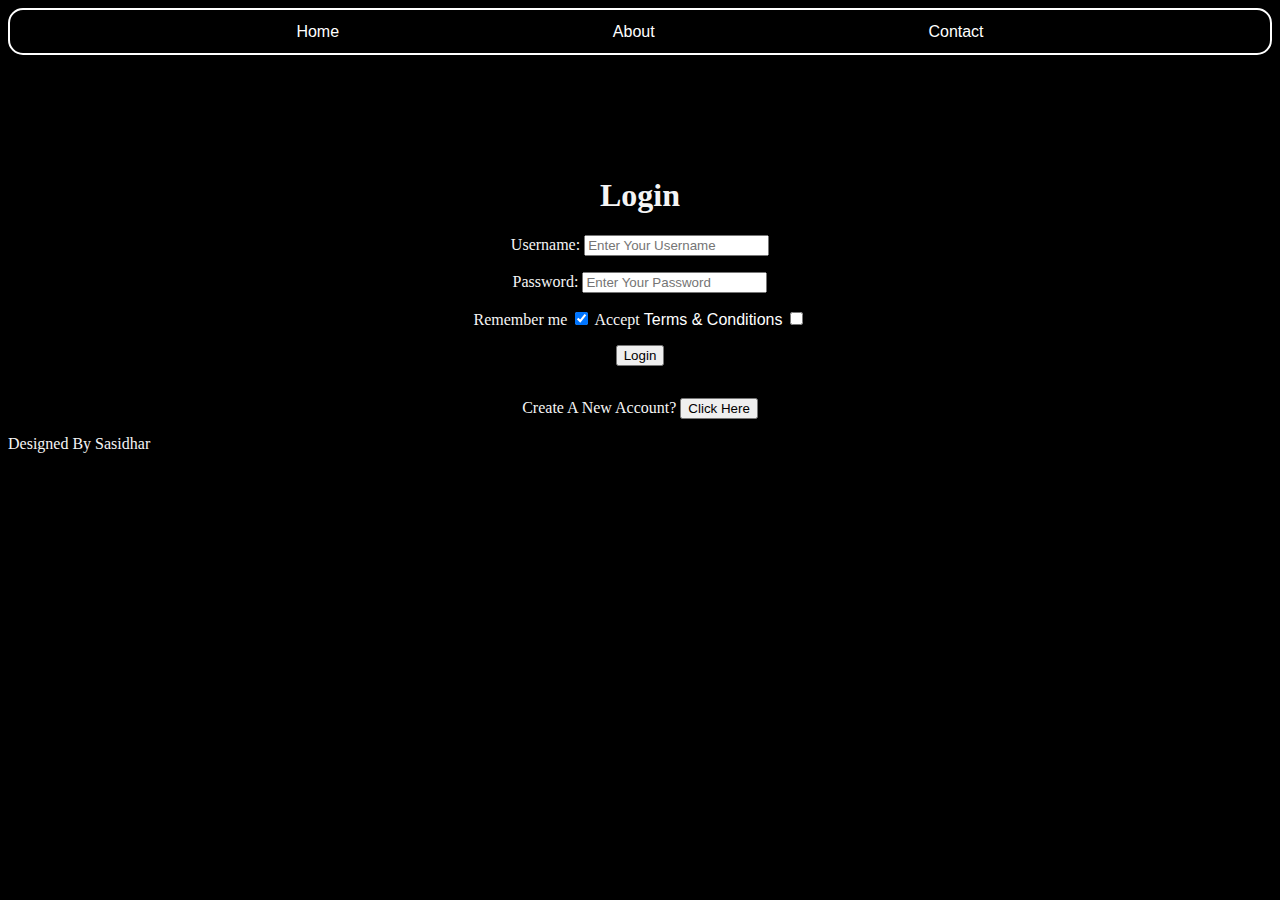
<file: index.html>
<!DOCTYPE html>
<html lang="en">
    <head>
        <meta name="viewport" content="width=device-width initial-scale=1.0 minimum-scale=1.0">
        <meta charset="UTF-8">
        <title>Day 5 Static Website</title>
        <link rel="stylesheet" href="style.css">
    </head>
    <body>
        <nav>
            <a href="index.html">Home</a>
            <a href="about.html">About</a>
            <a href="contact.html">Contact</a>
        </nav>
        <section id="Login">
            <form id="login">
            <h1>Login</h1>
            <p><label for="username">Username: </label><input type="text" id="username" placeholder="Enter Your Username" minlength="3" maxlength="16" required></p>
            <p><label for="password">Password: </label><input type="password" id="password" placeholder="Enter Your Password" minlength="8" maxlength="16" required></p></p>
            <p><label for="rememberMe">Remember me </label><input type="checkbox" id="rememberMe" checked> <label for="terms">Accept <a href="t&c.html">Terms & Conditions</a> </label><input type="checkbox" id="terms" required></p>
            <p><input type="submit" value="Login"></p>
            </form>
        </section>
        <p id="output"></p>
        <p>Create A New Account? <a href="signup.html"><button>Click Here</button></a></p>
        <footer>Designed By Sasidhar</footer>
        <script src="script.js"></script>
    </body>
</html>
</file>
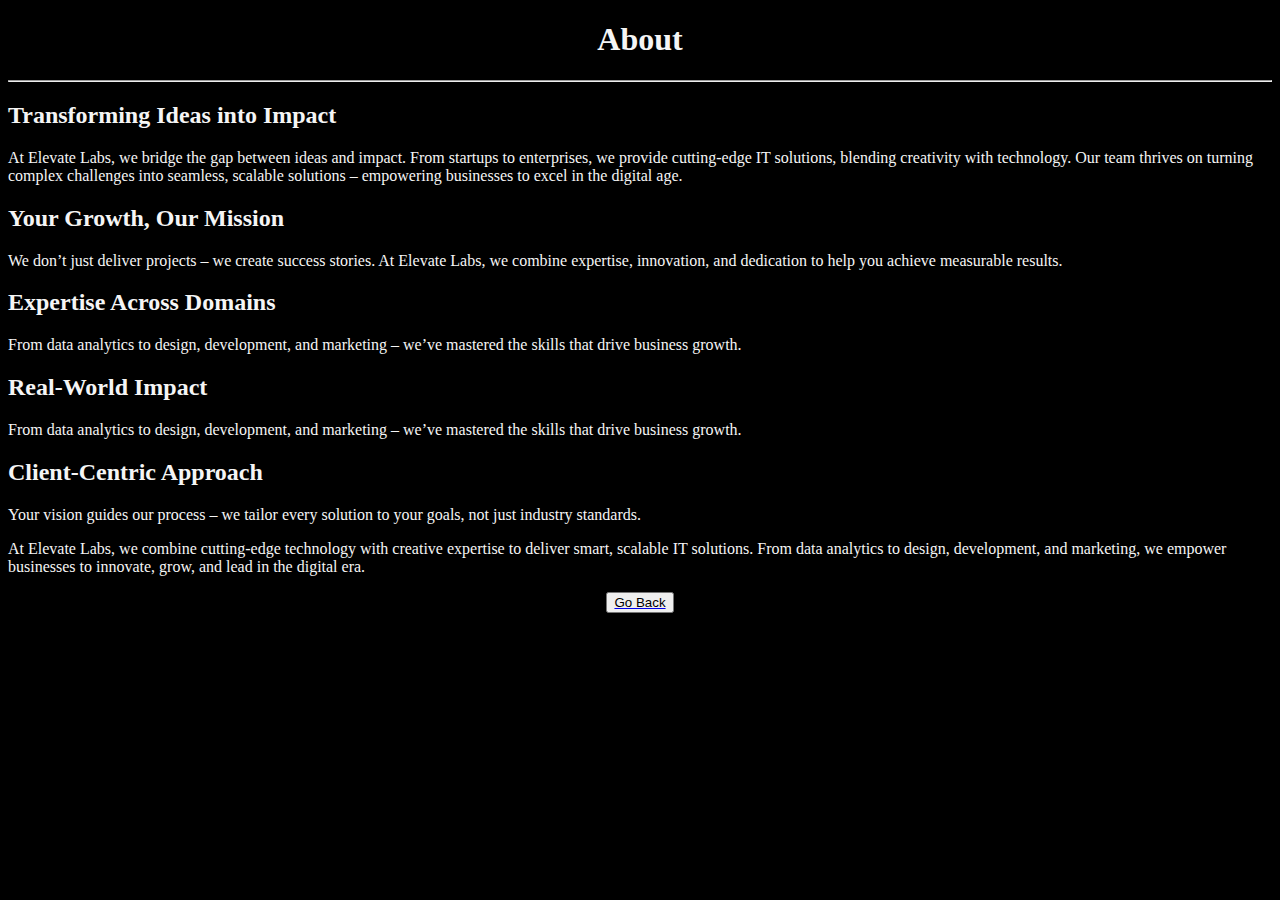
<file: about.html>
<!DOCTYPE html>
<html lang="en">
    <head>
        <meta name="viewport" content="width=device-width initial-scale=1.0 minimum-scale=1.0">
        <meta charset="UTF-8">
        <title>About</title>
        <style>
            html{
                background-color: black;
                color: whitesmoke;
            }
            h1{
                text-align: center;
            }
        </style>
    </head>
    <body>
        <h1>About</h1><hr>
        <h2>Transforming Ideas into Impact</h2>
        <p>At Elevate Labs, we bridge the gap between ideas and impact. From startups to enterprises, we provide cutting-edge IT solutions, blending creativity with technology. Our team thrives on turning complex challenges into seamless, scalable solutions – empowering businesses to excel in the digital age.</p>
        <h2>Your Growth, Our Mission</h2>
        <p>We don’t just deliver projects – we create success stories. At Elevate Labs, we combine expertise, innovation, and dedication to help you achieve measurable results.</p>
        <h2> Expertise Across Domains</h2>
        <p>From data analytics to design, development, and marketing – we’ve mastered the skills that drive business growth.</p>
        <h2>Real-World Impact</h2>
        <p>From data analytics to design, development, and marketing – we’ve mastered the skills that drive business growth.</p>
        <h2>Client-Centric Approach</h2>
        <p>Your vision guides our process – we tailor every solution to your goals, not just industry standards.</p>
        <p>At Elevate Labs, we combine cutting-edge technology with creative expertise to deliver smart, scalable IT solutions. From data analytics to design, development, and marketing, we empower businesses to innovate, grow, and lead in the digital era.</p>
        <a href="login.html" style="display:flex; justify-content: center;"><button>Go Back</button></a>
    </body>
</html>
</file>
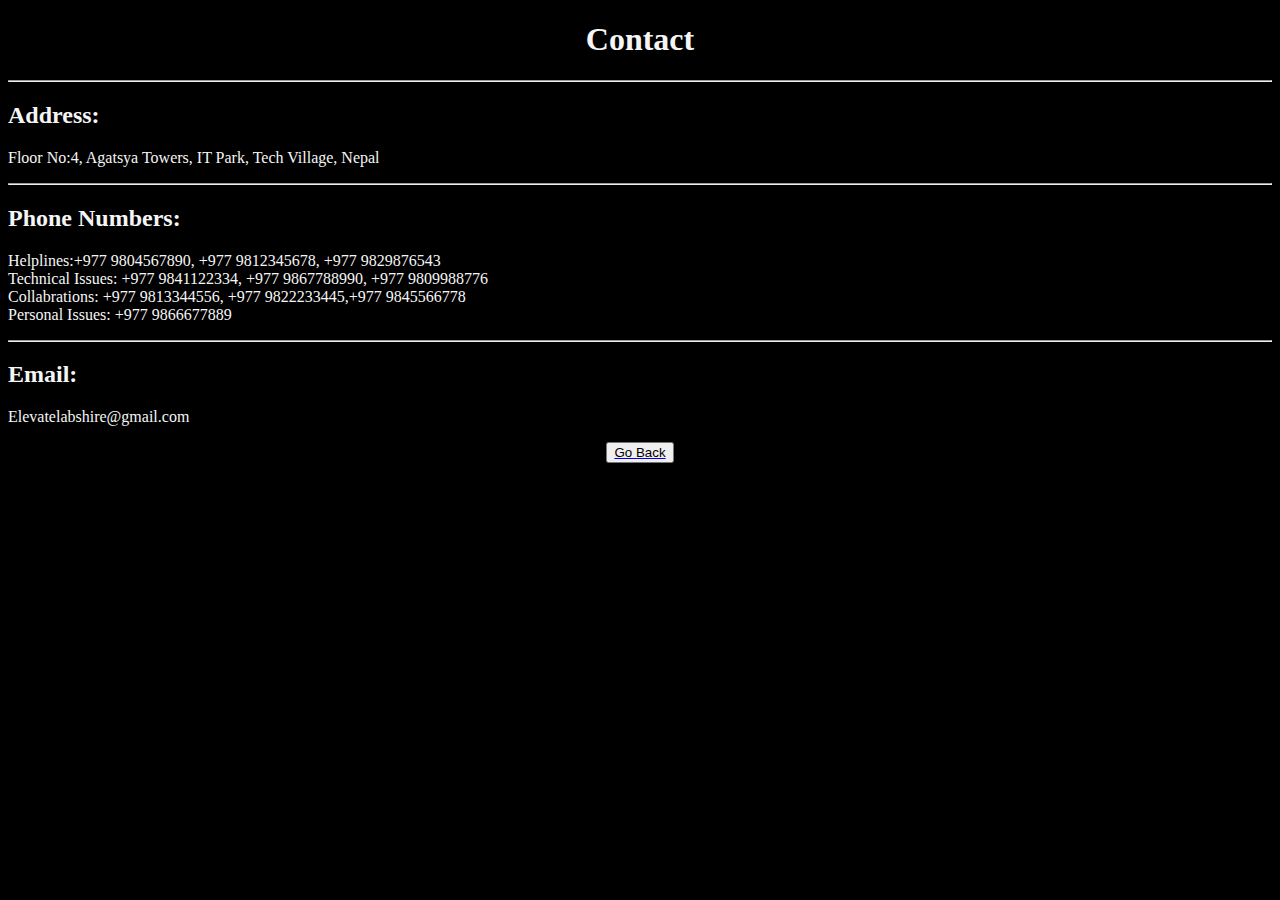
<file: contact.html>
<!DOCTYPE html>
<html lang="en">
    <head>
        <meta name="viewport" content="width=device-width initial-scale=1.0 minimum-scale=1.0">
        <meta charset="UTF-8">
        <title>Contact</title>
        <style>
            html{
                background-color: black;
                color: whitesmoke;
            }
            h1{
                text-align: center;
            }
            h2{
                text-align: left;
            }

        </style>
    </head>
    <body>
        <h1>Contact</h1><hr>
        <h2>Address:</h2>
        <p>Floor No:4, Agatsya Towers, IT Park, Tech Village, Nepal</p><hr>
        <h2>Phone Numbers:</h2>
        <p>Helplines:+977 9804567890, +977 9812345678, +977 9829876543<br>
           Technical Issues: +977 9841122334, +977 9867788990, +977 9809988776 <br>
           Collabrations: +977 9813344556, +977 9822233445,+977 9845566778<br>
           Personal Issues: +977 9866677889
        </p> <hr>
        <h2>Email:</h2>
        <p>Elevatelabshire@gmail.com</p>
        <a href="login.html" style="display:flex; justify-content: center;"><button>Go Back</button></a>
    </body>
</html>
</file>
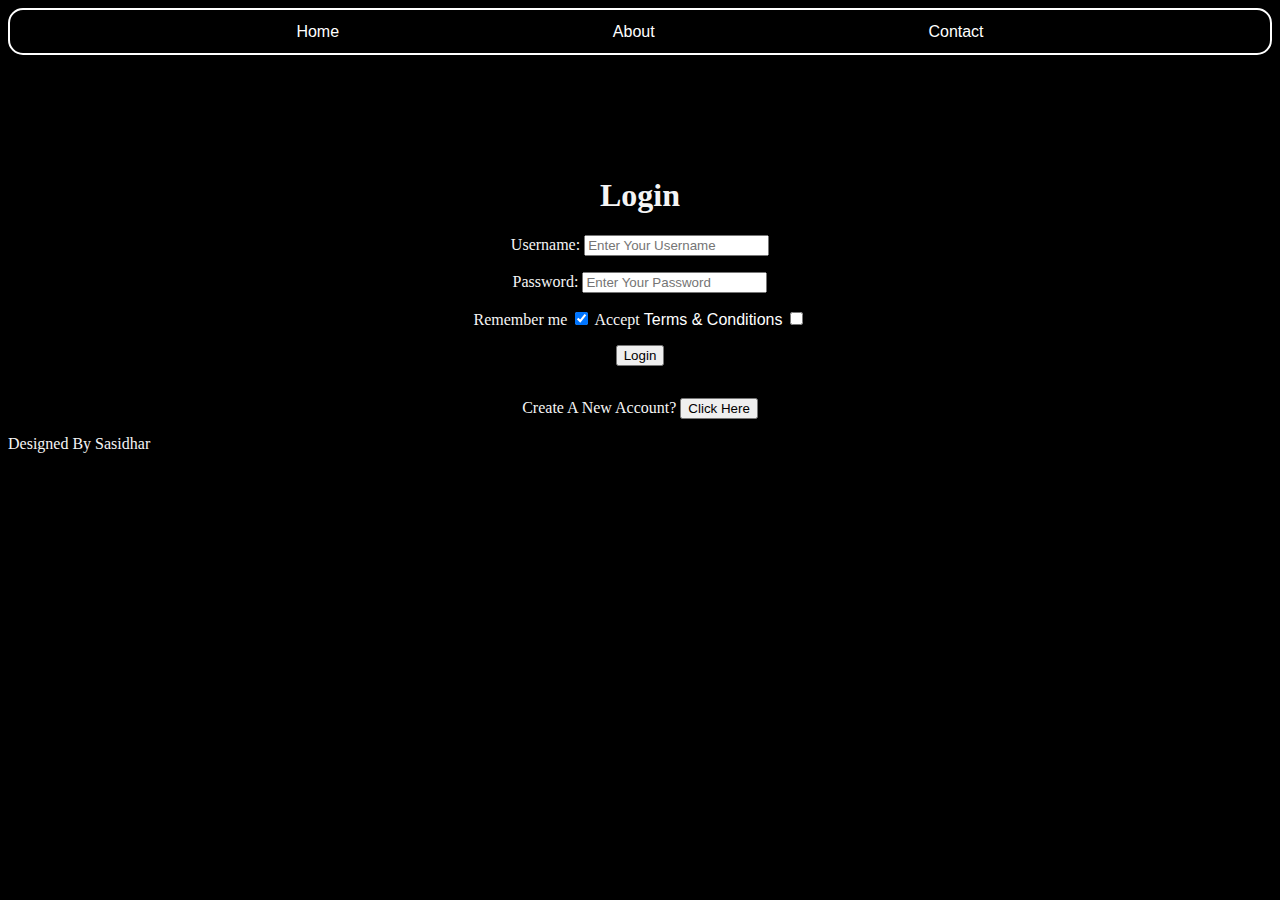
<file: login.html>
<!DOCTYPE html>
<html lang="en">
    <head>
        <meta name="viewport" content="width=device-width initial-scale=1.0 minimum-scale=1.0">
        <meta charset="UTF-8">
        <title>Day 5 Static Website</title>
        <link rel="stylesheet" href="style.css">
    </head>
    <body>
        <nav>
            <a href="login.html">Home</a>
            <a href="about.html">About</a>
            <a href="contact.html">Contact</a>
        </nav>
        <section id="Login">
            <form id="login">
            <h1>Login</h1>
            <p><label for="username">Username: </label><input type="text" id="username" placeholder="Enter Your Username" minlength="3" maxlength="16" required></p>
            <p><label for="password">Password: </label><input type="password" id="password" placeholder="Enter Your Password" minlength="8" maxlength="16" required></p></p>
            <p><label for="rememberMe">Remember me </label><input type="checkbox" id="rememberMe" checked> <label for="terms">Accept <a href="t&c.html">Terms & Conditions</a> </label><input type="checkbox" id="terms" required></p>
            <p><input type="submit" value="Login"></p>
            </form>
        </section>
        <p id="output"></p>
        <p>Create A New Account? <a href="signup.html"><button>Click Here</button></a></p>
        <footer>Designed By Sasidhar</footer>
        <script src="index.js"></script>
    </body>
</html>
</file>
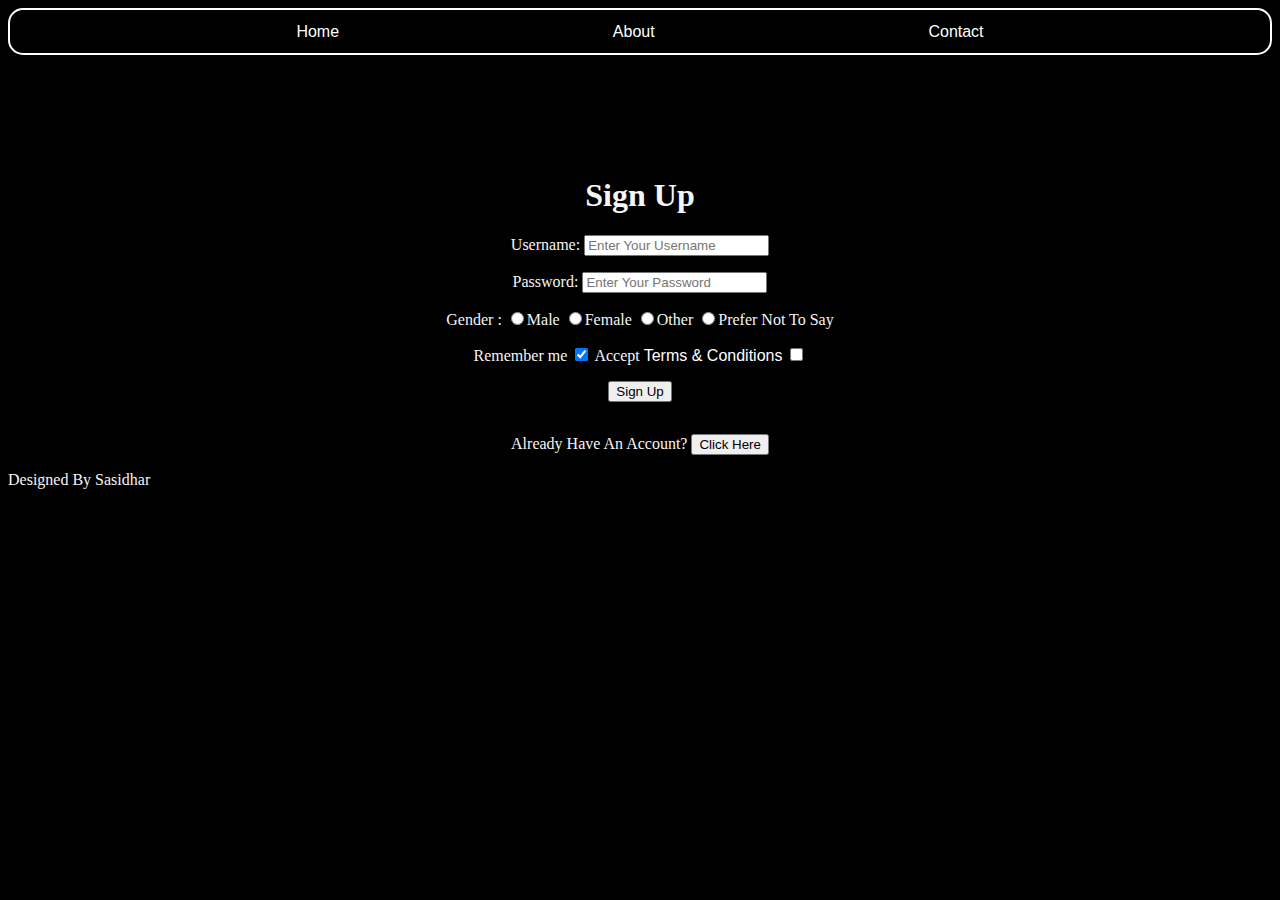
<file: signup.html>
<!DOCTYPE html>
<html lang="en">
    <head>
        <meta name="viewport" content="width=device-width initial-scale=1.0 minimum-scale=1.0">
        <meta charset="UTF-8">
        <title>Day 5 Static Website</title>
        <link rel="stylesheet" href="style.css">
    </head>
    <body>
        <nav>
            <a href="login.html">Home</a>
            <a href="about.html">About</a>
            <a href="contact.html">Contact</a>
        </nav>
        <section id="SignUp">
            <form id="signup">
            <h1>Sign Up</h1>
            <p><label for="username">Username: </label><input type="text" id="username" placeholder="Enter Your Username" minlength="3" maxlength="16" required></p>
            <p><label for="password">Password: </label><input type="password" id="password" placeholder="Enter Your Password" minlength="8" maxlength="16" required></p></p>
            <p>Gender : <input type="radio" name="gender" value="Male" required>Male <input type="radio" name="gender" value="Female" required>Female <input type="radio" name="gender" value="Other" required>Other <input type="radio" name="gender" value="Not Said" required>Prefer Not To Say</p>
            <p><label for="rememberMe">Remember me </label><input type="checkbox" id="rememberMe" checked> <label for="terms">Accept <a href="t&c.html">Terms & Conditions</a> </label><input type="checkbox" id="terms"></p>
            <p><input type="submit" value="Sign Up"></p>
            </form>
        </section>
        <p id="output"></p>
        <p>Already Have An Account? <a href="login.html"><button>Click Here</button></a></p>
        <footer>Designed By Sasidhar</footer>
        <script src="index.js"></script>
    </body>
</html>
</file>
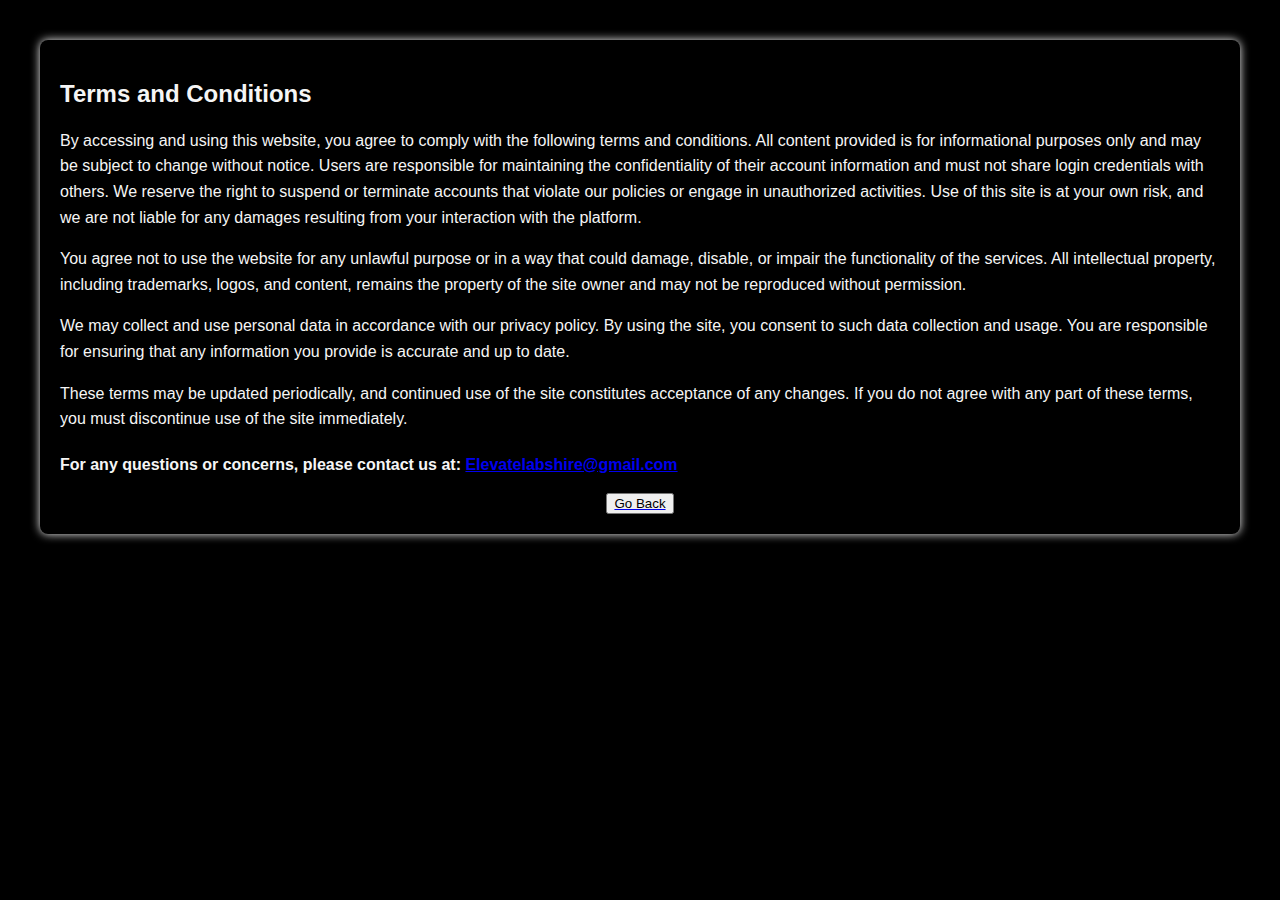
<file: t&c.html>
<!DOCTYPE html>
<html lang="en">
<head>
  <meta charset="UTF-8">
  <meta name="viewport" content="width=device-width, initial-scale=1.0">
  <title>Terms and Conditions</title>
  <style>
    body {
      font-family: Arial, sans-serif;
      margin: 40px;
      background-color: black;
      color: whitesmoke;
    }
    #terms {
      background-color: black;
      padding: 20px;
      border-radius: 8px;
      box-shadow: 0 0 10px whitesmoke;
    }
    p {
      line-height: 1.6;
    }
    .contact {
      margin-top: 20px;
      font-weight: bold;
    }
  </style>
</head>
<body>

  <div id="terms">
    <h2>Terms and Conditions</h2>

    <p>
      By accessing and using this website, you agree to comply with the following terms and conditions.
      All content provided is for informational purposes only and may be subject to change without notice.
      Users are responsible for maintaining the confidentiality of their account information and must not
      share login credentials with others. We reserve the right to suspend or terminate accounts that violate
      our policies or engage in unauthorized activities. Use of this site is at your own risk, and we are not
      liable for any damages resulting from your interaction with the platform.
    </p>

    <p>
      You agree not to use the website for any unlawful purpose or in a way that could damage, disable,
      or impair the functionality of the services. All intellectual property, including trademarks, logos,
      and content, remains the property of the site owner and may not be reproduced without permission.
    </p>

    <p>
      We may collect and use personal data in accordance with our privacy policy. By using the site,
      you consent to such data collection and usage. You are responsible for ensuring that any information
      you provide is accurate and up to date.
    </p>

    <p>
      These terms may be updated periodically, and continued use of the site constitutes acceptance of
      any changes. If you do not agree with any part of these terms, you must discontinue use of the site
      immediately.
    </p>

    <p class="contact">
      For any questions or concerns, please contact us at: <a href="mailto:Elevatelabshire@gmail.com">Elevatelabshire@gmail.com</a>
    </p>
    <a href="login.html" style="display:flex; justify-content: center;"><button>Go Back</button></a>
  </div>
</body>
</html>
</file>
<file: style.css>
html{
    background-color: black;
    color: whitesmoke;
}
nav{
    display: flex;
    justify-content: space-evenly;
    background-color:black;
    border: 2px solid white;
    padding: 1%;
    border-radius: 15px;
}
a{
    text-decoration: none;
    font-family:'Franklin Gothic Medium', 'Arial Narrow', Arial, sans-serif;
    color: white;
}
a:hover{
    text-decoration: underline;
    color: blue;
    font-size:large;
}
p{
    text-align: center;
}

h1{
    text-align: center;
    font-size: xx-large;
}
#SignUp{
    display: flex;
    justify-content: center;
    align-items: center;
    text-align: center;
    padding-top: 100px;
}

#Login{
    display: flex;
    justify-content: center;
    align-items: center;
    text-align: center;
    padding-top: 100px;
}
</file>
